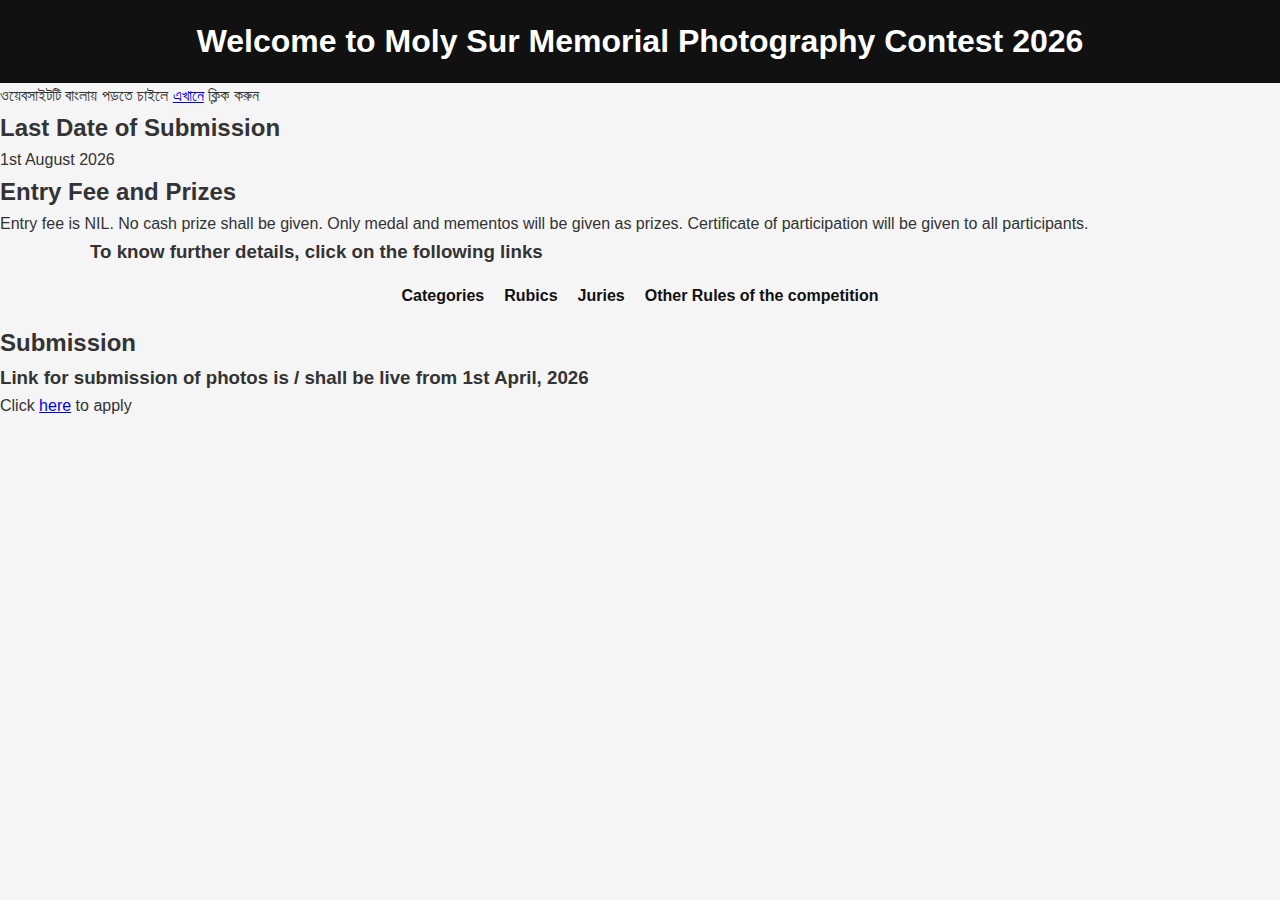
<file: index.html>
<!DOCTYPE html>
<html>
<head>
  <meta name="viewport" content="width=device-width, initial-scale=1.0">
  <title>Moly Sur Memorial Photography Competition</title>
  <link rel="stylesheet" href="style.css">
</head>
<body>
  <header>
  <div class="container">
    <h1>Welcome to Moly Sur Memorial Photography Contest 2026</h1>
  </div>
  </header>

  <p>ওয়েবসাইটটি বাংলায় পড়তে চাইলে <a href=bengali.html>এখানে</a> ক্লিক করুন </p>
  <h2>Last Date of Submission</h2><p>1st August 2026</p>
  <h2>Entry Fee and Prizes</h2>
  <p>Entry fee is NIL. No cash prize shall be given. Only medal and mementos will be given as prizes.
    Certificate of participation will be given to all participants. </p>

  <nav class="container">
    <h3>To know further details, click on the following links</h3>
  <ul>
    <li><a href="#">Categories</a></li>
    <li><a href="#">Rubics</a></li>
    <li><a href="#">Juries</a></li>
    <li><a href="#">Other Rules of the competition</a></li>
  </ul>
</nav>

  <h2>Submission</h2>
  <h3>Link for submission of photos is / shall be live from 1st April, 2026</h3>
  <p>Click <a href="https://forms.gle/DYAHYV2Z3Wo8uNwR8">here</a> to apply</p>

</body>
</html>
</file>
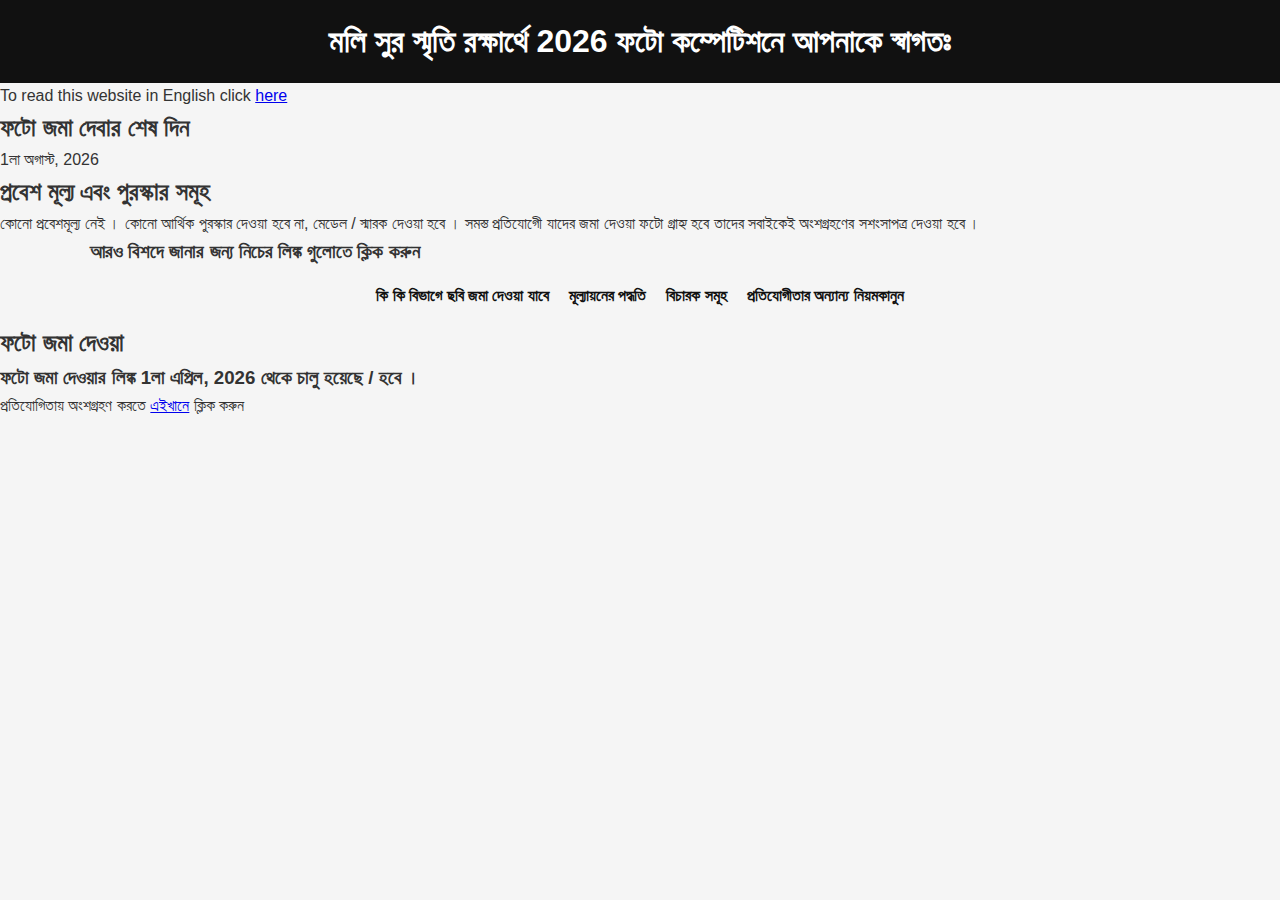
<file: bengali.html>
<!DOCTYPE html>
<html>
<head>
  <meta name="viewport" content="width=device-width, initial-scale=1.0">
  <title>মলি সুর স্মৃতি রক্ষার্থে ফটো কম্পেটিশন</title>
  <link rel="stylesheet" href="style.css">
</head>
  
<body>
  <header>
  <div class="container">
    <h1>মলি সুর স্মৃতি রক্ষার্থে 2026 ফটো কম্পেটিশনে আপনাকে স্বাগতঃ</h1>
  </div>
  </header>
  
  <p>To read this website in English click <a href=index.html>here</a></p>
  
  <h2>ফটো জমা দেবার শেষ দিন</h2><p>1লা অগাস্ট, 2026</p>
  <h2>প্রবেশ মূল্য এবং পুরস্কার সমূহ</h2>
  <p>কোনো প্রবেশমূল্য নেই । কোনো আর্থিক পুরস্কার দেওয়া হবে না, মেডেল / স্মারক দেওয়া হবে ।
    সমস্ত প্রতিযোগীে যাদের জমা দেওয়া ফটো গ্রাহ্য হবে তাদের সবাইকেই অংশগ্রহণের সশংসাপত্র দেওয়া হবে ।</p>

  <nav class="container">
    <h3>আরও বিশদে জানার জন্য নিচের লিঙ্ক গুলোতে ক্লিক করুন </h3>
  <ul>
    <li><a href="#">কি কি বিভাগে ছবি জমা দেওয়া যাবে</a></li>
    <li><a href="#">মূল্যায়নের পদ্ধতি</a></li>
    <li><a href="#">বিচারক সমূহ</a></li>
    <li><a href="#">প্রতিযোগীতার অন্যান্য নিয়মকানুন</a></li>
  </ul>
</nav>

  <h2>ফটো জমা দেওয়া</h2>
  <h3>ফটো জমা দেওয়ার লিঙ্ক 1লা এপ্রিল, 2026 থেকে চালু হয়েছে / হবে ।</h3>
  <p>প্রতিযোগিতায় অংশগ্রহণ করতে <a href=#>এইখানে</a> ক্লিক করুন</p>
</body>
</html>
</file>
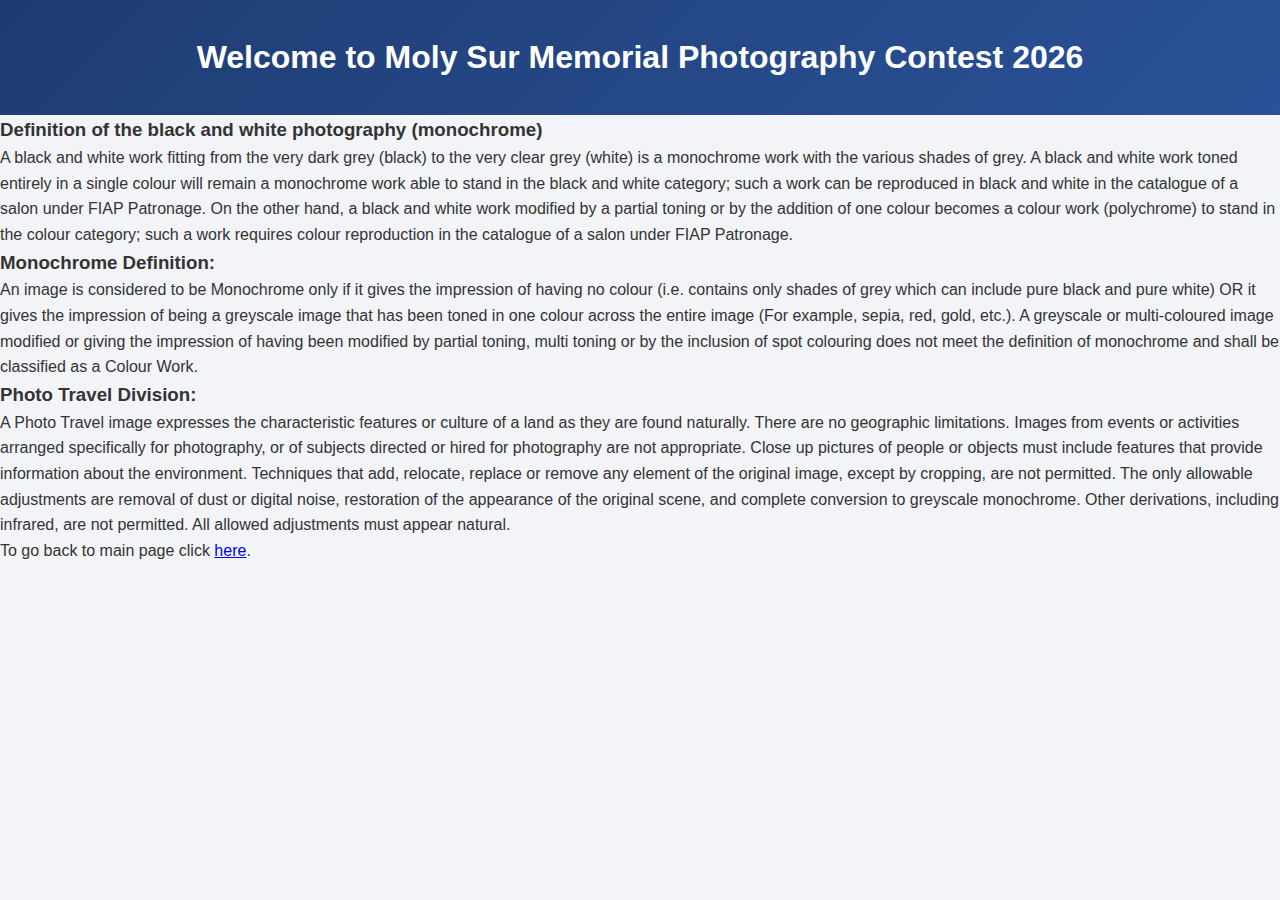
<file: definition.html>
<!DOCTYPE html>
<html>
<head>
  <meta name="viewport" content="width=device-width, initial-scale=1.0">
  <title>Moly Sur Memorial Photography Competition</title>
  <link rel="stylesheet" href="style-1.css">
</head>
<body>
  <header>
  <div class="container">
    <h1>Welcome to Moly Sur Memorial Photography Contest 2026</h1>
  </div>
  </header>
<div id="definition">
<h3>Definition of the black and white photography (monochrome)</h3>
  <p>A black and white work fitting from the very dark grey (black) to the very clear grey (white) is a monochrome work with the various shades of grey. A black and white work toned entirely in a single colour will remain a monochrome work able to stand in the black and white category; such a work can be reproduced in black and white in the catalogue of a salon under FIAP Patronage. On the other hand, a black and white work modified by a partial toning or by the addition of one colour becomes a colour work (polychrome) to stand in the colour category; such a work requires colour reproduction in the catalogue of a salon under FIAP Patronage.</p>
<h3>Monochrome Definition:</h3>
  <p>An image is considered to be Monochrome only if it gives the impression of having no colour (i.e. contains only shades of grey which can include pure black and pure white) OR it gives the impression of being a greyscale image that has been toned in one colour across the entire image (For example, sepia, red, gold, etc.). A greyscale or multi-coloured image modified or giving the impression of having been modified by partial toning, multi toning or by the inclusion of spot colouring does not meet the definition of monochrome and shall be classified as a Colour Work.</p>
  <h3>Photo Travel Division:</h3>
  <p>A Photo Travel image expresses the characteristic features or culture of a land as they are found naturally. There are no geographic limitations. Images from events or activities arranged specifically for photography, or of subjects directed or hired for photography are not appropriate. Close up pictures of people or objects must include features that provide information about the environment. Techniques that add, relocate, replace or remove any element of the original image, except by cropping, are not permitted. The only allowable adjustments are removal of dust or digital noise, restoration of the appearance of the original scene, and complete conversion to greyscale monochrome. Other derivations, including infrared, are not permitted. All allowed adjustments must appear natural.</p>
</div>

 <p>To go back to main page click <a href="index.html">here</a>.</p>
  
  </body>
</html>
</file>
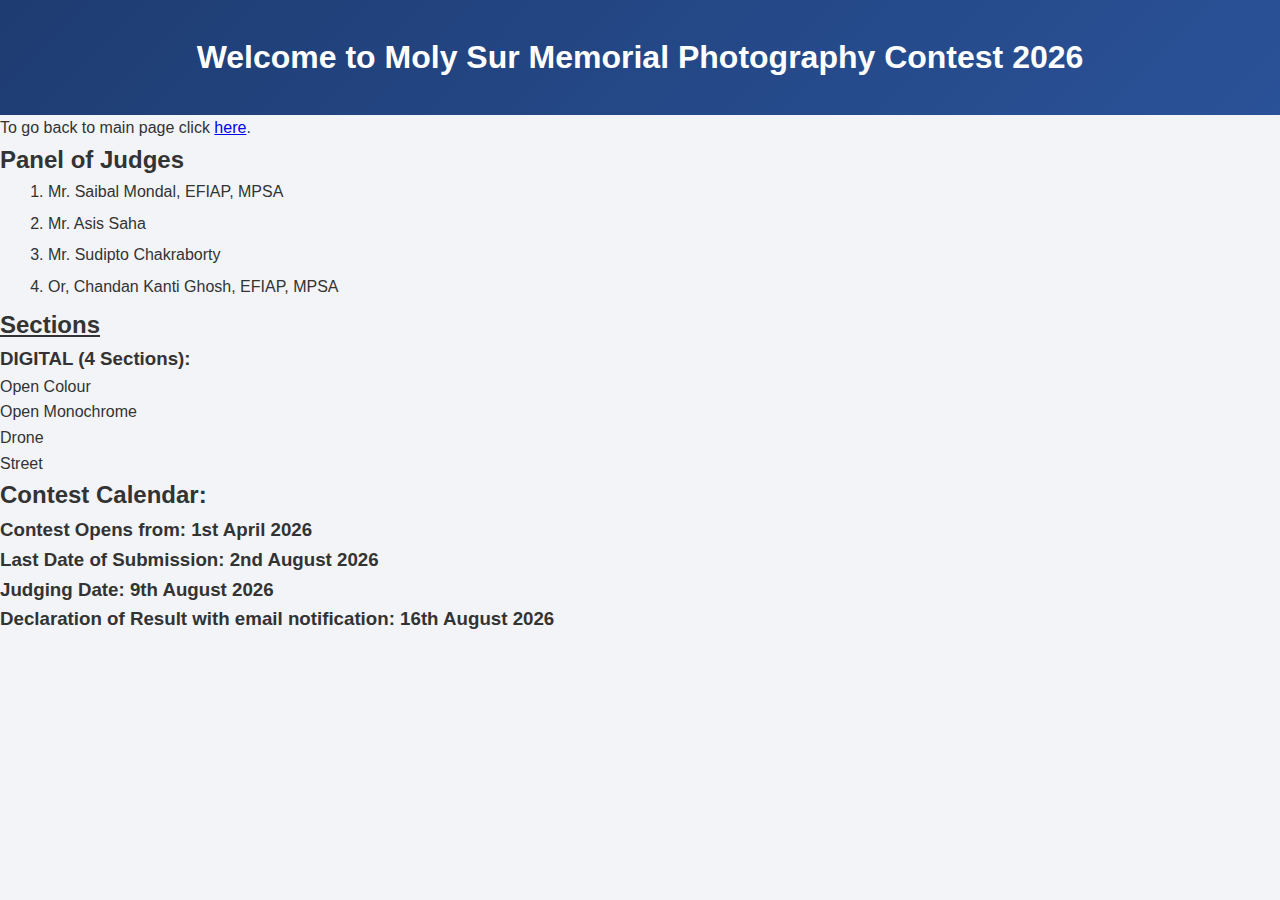
<file: others.html>
<!DOCTYPE html>
<html>
<head>
  <meta name="viewport" content="width=device-width, initial-scale=1.0">
  <title>Moly Sur Memorial Photography Competition</title>
  <link rel="stylesheet" href="style-1.css">
</head>
<body>
  <header>
  <div class="container">
    <h1>Welcome to Moly Sur Memorial Photography Contest 2026</h1>
  </div>
  </header>
  <p>To go back to main page click <a href=index.html>here</a>.</p>
<div id="juries">
<h2>Panel of Judges</h2>
  <ol>
    <li>Mr. Saibal Mondal, EFIAP, MPSA </li>
    <li>Mr. Asis Saha</li>
    <li>Mr. Sudipto Chakraborty</li>
    <li>Or, Chandan Kanti Ghosh,  EFIAP, MPSA</li>
  </ol>
</div>
<div id="categories">
  <h2><u>Sections</u></h2>
  <h3>DIGITAL (4 Sections):</h3>
  <ul>
    <li>Open Colour</li>
    <li>Open Monochrome</li>
    <li>Drone</li>
    <li>Street</li>
  </ul>
</div>
  <div id="calendar">
    <h2>Contest Calendar:</h2>
    <h3>Contest Opens from: 1st April 2026</h3>
    <h3>Last Date of Submission: 2nd August 2026</h3>
    <h3>Judging Date: 9th August 2026</h3>
    <h3>Declaration of Result with email notification: 16th August 2026</h3>
  </div>
  </body>
</html>
</file>
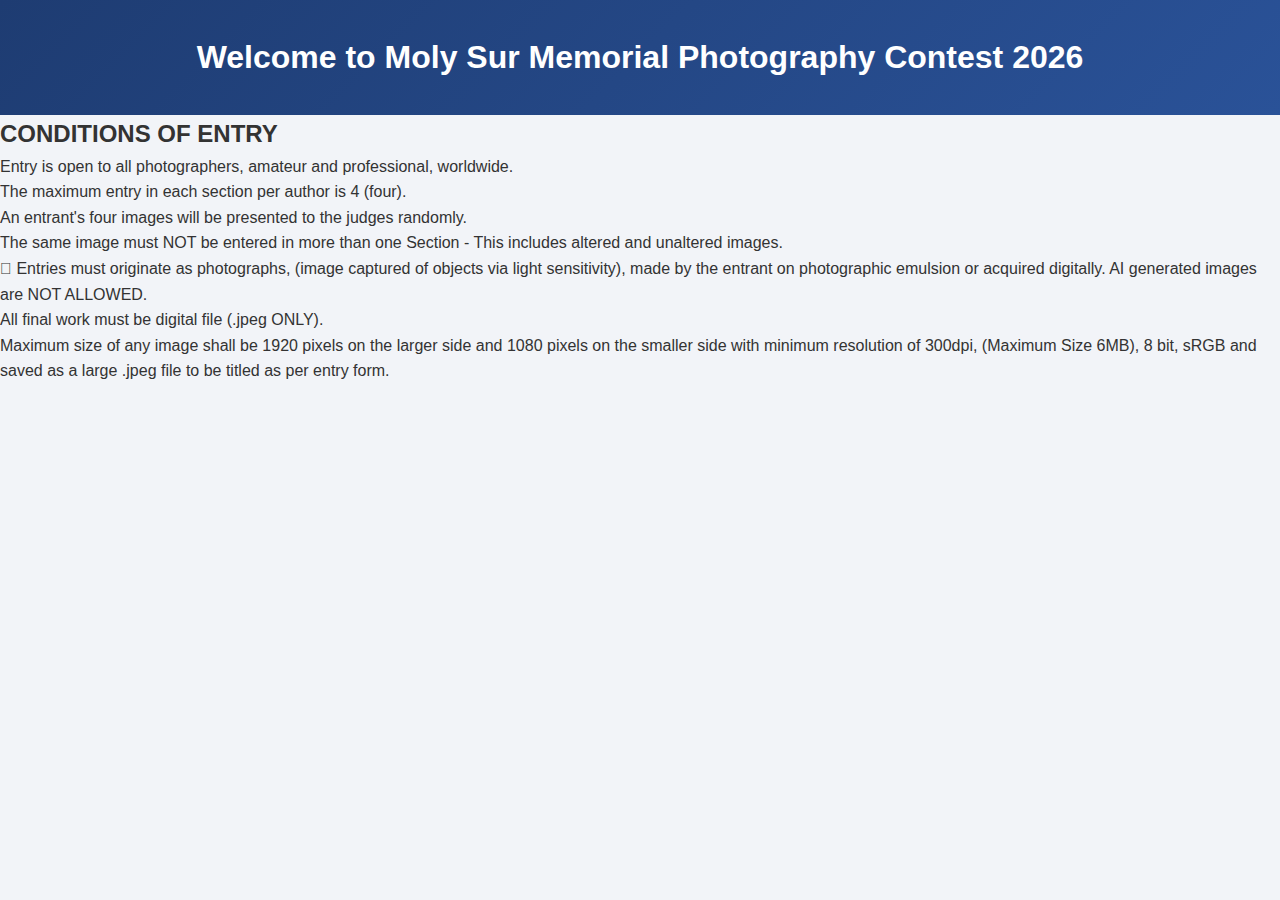
<file: rules.html>
<!DOCTYPE html>
<html>
<head>
  <meta name="viewport" content="width=device-width, initial-scale=1.0">
  <title>Moly Sur Memorial Photography Competition</title>
  <link rel="stylesheet" href="style-1.css">
</head>
<body>
  <header>
  <div class="container">
    <h1>Welcome to Moly Sur Memorial Photography Contest 2026</h1>
  </div>
  </header>
<h2>CONDITIONS OF ENTRY</h2>
<ul>
  <li>Entry is open to all photographers, amateur and professional, worldwide.</li>
  <li>The maximum entry in each section per author is 4 (four).</li>
  <li>An entrant's four images will be presented to the judges randomly.</li>
  <li>The same image must NOT be entered in more than one Section - This includes altered and unaltered images.</li>
  <li>	Entries must originate as photographs, (image captured of objects via light sensitivity), made by the entrant on photographic emulsion or acquired digitally. AI generated images are NOT ALLOWED.</li>
<li>All final work must be digital file (.jpeg ONLY).</li>
<li>Maximum size of any image shall be 1920 pixels on the larger side and 1080 pixels on the smaller side with minimum resolution of 300dpi, (Maximum Size 6MB), 8 bit, sRGB and saved as a large .jpeg file to be titled as per entry form.</li>
</ul>

  </body>
</html>
</file>
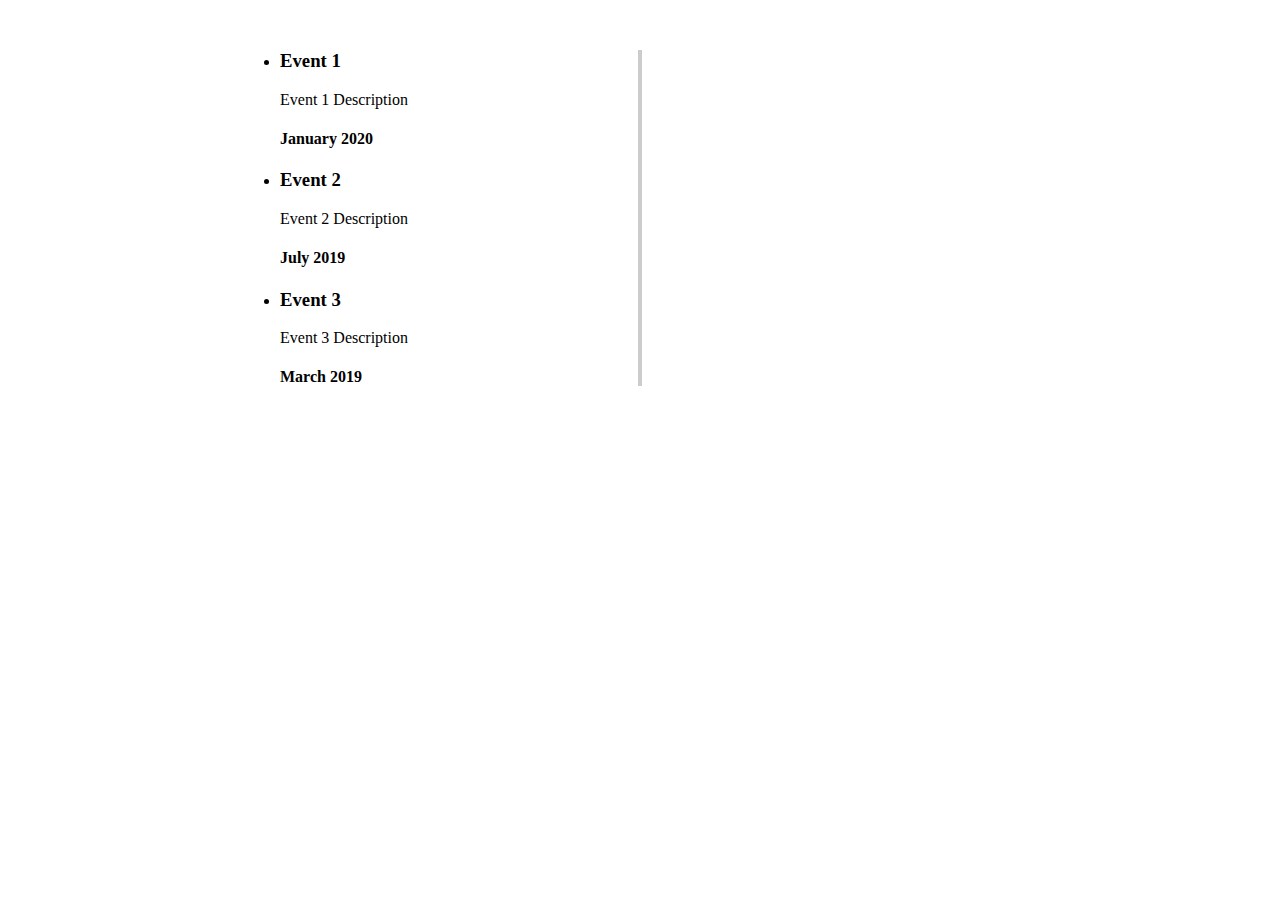
<file: timeline.html>
<!DOCTYPE html>
<html lang="en">
<head>
  <meta charset="UTF-8">
  <meta name="viewport" content="width=device-width, initial-scale=1.0">
  <title>Coming Soon</title>
  <link rel="stylesheet" href="timeline.css">
</head>
<body>

<!--div class="container"-->
<div class="timeline">
  <ul>
    <li>
      <div class="content">
        <h3>Event 1</h3>
        <p>Event 1 Description</p>
      </div>
      <div class="point"></div>
      <div class="date">
        <h4>January 2020</h4>
      </div>
    </li>
    <li>
      <div class="content">
        <h3>Event 2</h3>
        <p>Event 2 Description</p>
      </div>
      <div class="point"></div>
      <div class="date">
        <h4>July 2019</h4>
      </div>
    </li>
    <li>
      <div class="content">
        <h3>Event 3</h3>
        <p>Event 3 Description</p>
      </div>
      <div class="point"></div>
      <div class="date">
        <h4>March 2019</h4>
      </div>
    </li>
  </ul>
</div><!--time-line-->

<!--/div--><!--container-->

</body>

</html>
</file>
<file: style-1.css>
*{margin:0;padding:0;box-sizing:border-box}

body{
font:16px/1.6 "Segoe UI",sans-serif;
background:#f2f4f8;color:#333
}

.container{width:92%;max-width:1100px;margin:auto}

header{
background:linear-gradient(135deg,#1e3c72,#2a5298);
color:#fff;text-align:center;padding:2rem 0
}

nav{background:#fff;box-shadow:0 3px 10px rgba(0,0,0,.08)}

nav ul{list-style:none;text-align:center;padding:1rem}
nav a{
text-decoration:none;font-weight:600;color:#333;
transition:.3s
}
nav a:hover{color:#2a5298}

.hero{text-align:center;padding:3rem 0}
.hero p{color:#666}

.btn{
display:inline-block;margin-top:1rem;padding:12px 28px;
background:linear-gradient(135deg,#ff7e5f,#feb47b);
color:#fff;border-radius:30px;text-decoration:none;
transition:.2s
}
.btn:hover{transform:translateY(-3px);box-shadow:0 6px 15px rgba(0,0,0,.2)}

.gallery{
display:grid;grid-template-columns:1fr;
gap:15px;margin-top:2rem
}

.gallery img{
width:100%;border-radius:10px;
transition:.3s
}
.gallery img:hover{
transform:scale(1.04);
box-shadow:0 8px 20px rgba(0,0,0,.25)
}

.card{
background:#fff;padding:1.5rem;margin-top:1rem;
border-radius:10px;box-shadow:0 5px 12px rgba(0,0,0,.08)
}

footer{
background:#1a1a1a;color:#ddd;text-align:center;
padding:1.2rem;margin-top:2rem;font-size:.9rem
}

/* tablet */
@media(min-width:600px){
nav ul{display:flex;justify-content:center;gap:25px}
.gallery{grid-template-columns:repeat(2,1fr)}
}

/* desktop */
@media(min-width:1000px){
.gallery{grid-template-columns:repeat(3,1fr)}
.hero h2{font-size:2rem}
}

ol {
  margin-left: 2rem;   /* controls indentation */
  padding-left: 1rem;  /* space between numbers and text */
}

ol li {
  list-style-type: decimal; /* ensures numbering */
  margin-bottom: 6px;       /* spacing between items */
}

ol li.item-important::marker{
  color: black; /* keeps number black */
}
li.item-important{
  color: red; /* text red */
}
</file>
<file: timeline.css>
.container {
  max-width: 1000px;
  margin: auto;
  padding: 20px;
}

.timeline {
  position: relative;
  max-width: 800px;
  margin: 50px auto;
}

/* Vertical line */
.timeline::after {
  content: '';
  position: absolute;
  width: 4px;
  background-color: #ccc;
  top: 0;
  bottom: 0;
  left: 50%;
  transform: translateX(-50%);
}

/* Timeline items */
.timeline-item {
  padding: 20px 40px;
  position: relative;
  width: 50%;
}

/* Left side */
.timeline-item:nth-child(odd) {
  left: 0;
}

/* Right side */
.timeline-item:nth-child(even) {
  left: 50%;
}

/* Content box */
.timeline-content {
  background: white;
  padding: 15px;
  border-radius: 8px;
  position: relative;
  box-shadow: 0 2px 8px rgba(0,0,0,0.1);
}

/* Circles (markers) */
.timeline-item::before {
  content: '';
  position: absolute;
  top: 20px;
  right: -10px;
  width: 20px;
  height: 20px;
  background: #ff5a5f;
  border-radius: 50%;
  z-index: 1;
}

/* Adjust circle for right side */
.timeline-item:nth-child(even)::before {
  left: -10px;
}
</file>
<file: style.css>
/* Reset */
* {
  margin: 0;
  padding: 0;
  box-sizing: border-box;
}

/* Base (Mobile First) */
body {
  font-family: Arial, sans-serif;
  line-height: 1.6;
  background: #f5f5f5;
  color: #333;
}

.container {
  width: 90%;
  max-width: 1100px;
  margin: auto;
}

header {
  background: #111;
  color: #fff;
  padding: 1rem 0;
  text-align: center;
}

nav ul {
  list-style: none;
  padding: 1rem 0;
}

nav ul li {
  margin-bottom: 10px;
}

nav ul li a {
  text-decoration: none;
  color: #111;
  font-weight: bold;
}

.hero {
  padding: 2rem 0;
  text-align: center;
}

.btn {
  display: inline-block;
  background: #0077cc;
  color: #fff;
  padding: 10px 20px;
  text-decoration: none;
  border-radius: 5px;
  margin-top: 1rem;
}

.gallery {
  display: grid;
  grid-template-columns: 1fr;
  gap: 10px;
  margin-top: 1rem;
}

.gallery img {
  width: 100%;
  border-radius: 8px;
}

footer {
  background: #111;
  color: white;
  text-align: center;
  padding: 1rem;
  margin-top: 2rem;
}

/* Tablet (min 600px) */
@media (min-width: 600px) {
  nav ul {
    display: flex;
    justify-content: center;
    gap: 20px;
  }

  nav ul li {
    margin-bottom: 0;
  }

  .gallery {
    grid-template-columns: repeat(2, 1fr);
  }
}

/* Desktop (min 992px) */
@media (min-width: 992px) {
  .gallery {
    grid-template-columns: repeat(3, 1fr);
  }

  .hero {
    padding: 4rem 0;
  }
}
</file>
